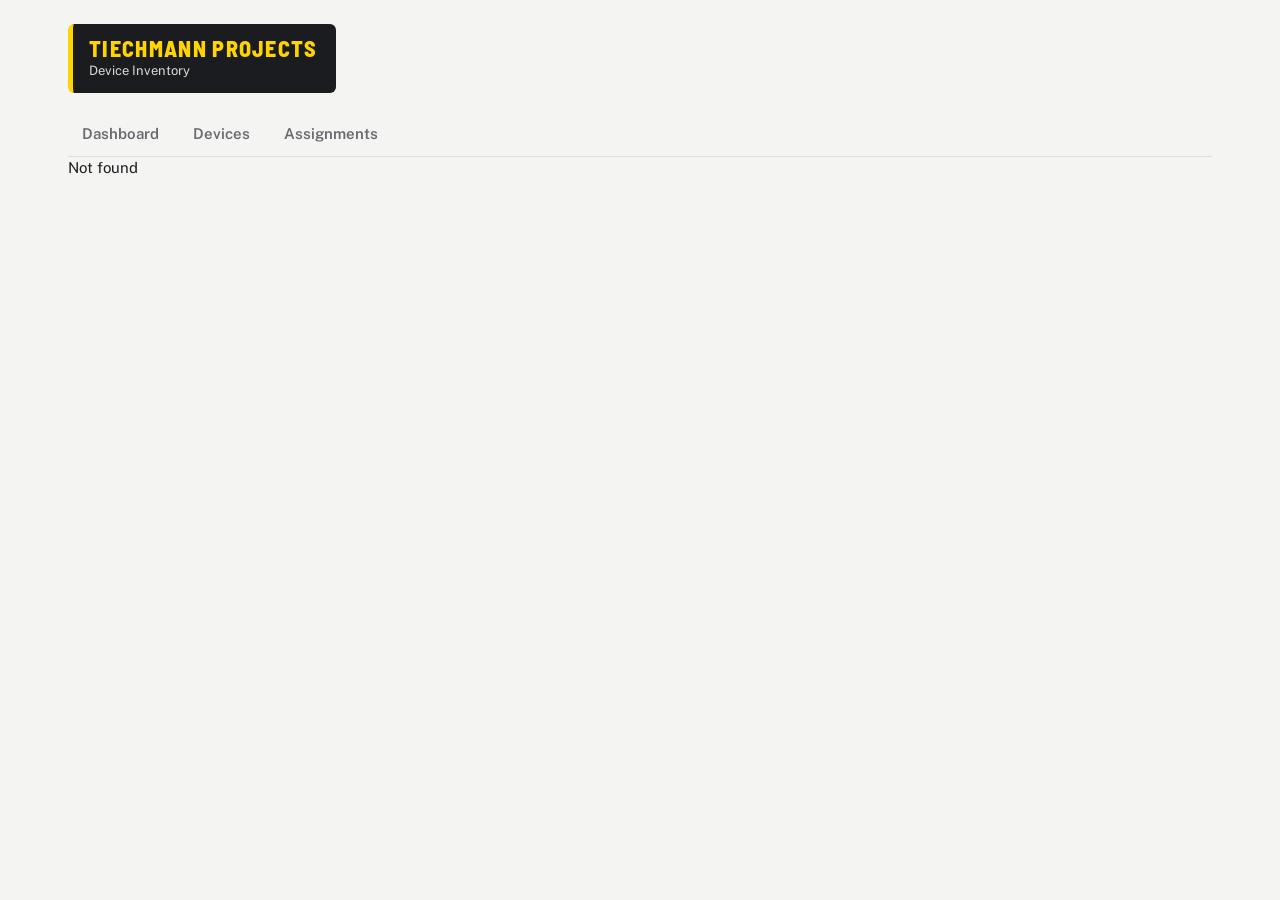
<file: static/index.html>
<!DOCTYPE html>
<html lang="en">

    <head>
        <meta charset="UTF-8" />
        <title>Device Inventory</title>
        <link rel="stylesheet" href="/static/css/infotech_css.css">
        <script type="text/javascript" src="/static/it_js/darkmode.js" defer></script>
    </head>

    <body> 
        <header>
            <div class="logo">
                <h2>TIECHMANN PROJECTS</h2>
                <p>Device Inventory</p>
            </div>
        </header>
        <nav class="nav-links">
            <a href="/infotech/" data-link>Dashboard</a>
            <a href="/infotech/devices" data-link>Devices</a>
            <a href="/infotech/assignments" data-link>Assignments</a>
        </nav>

        <main id="app"></main>
        <script type="module" src="/static/it_js/router.js"></script>
    </body>
</html>
</file>
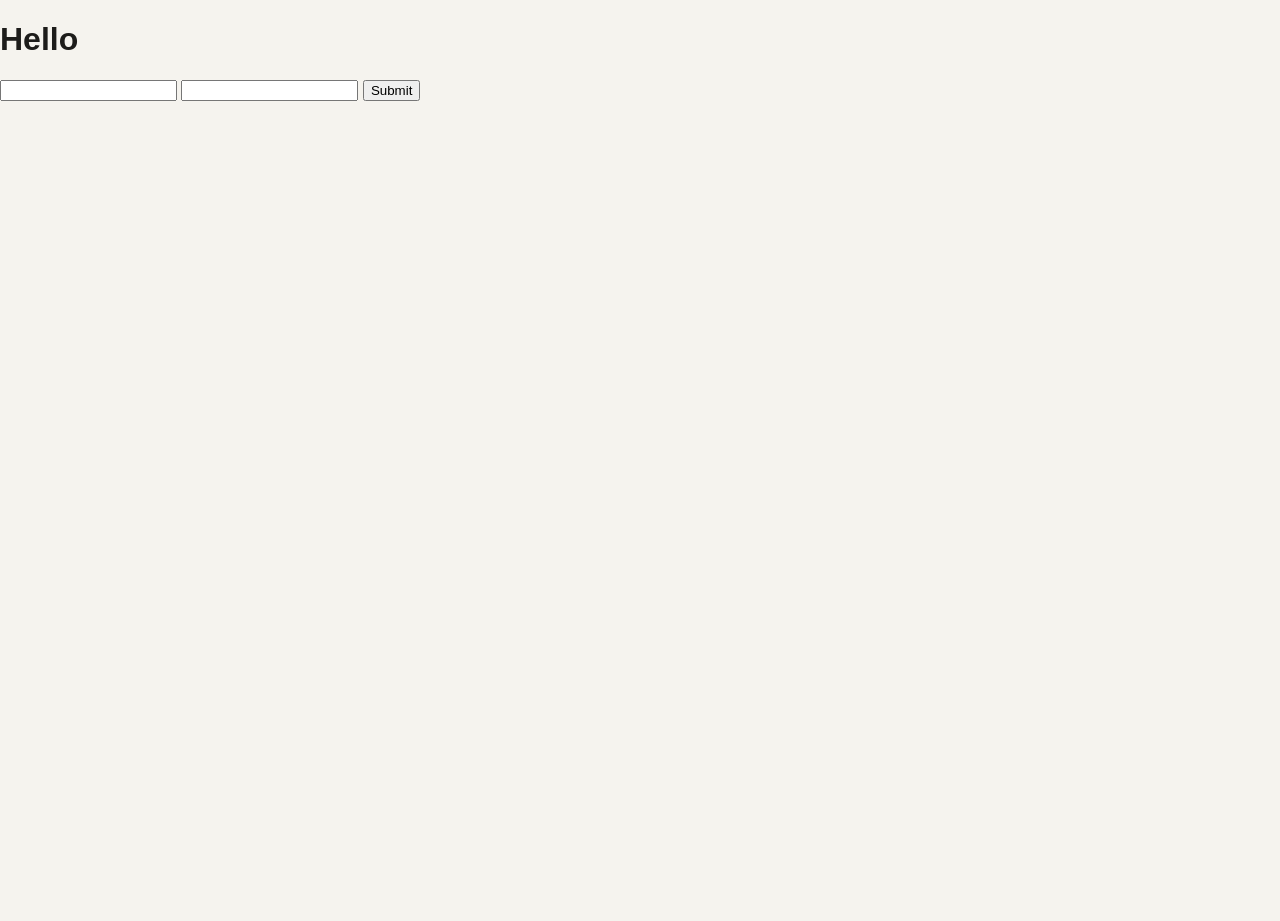
<file: HTML_templates/main/testing_page.html>
<!DOCTYPE html>
<html>
    <head>
        <meta charset="UTF-8">
        <title>Holder</title>
        <link rel="stylesheet" href="/static/css/login.css">
        <script src="/static/js/login.js" defer></script>
    </head>

    <body>
        <h1>Hello </h1>
        <form method="POST" action="/requests/testing">
            <input id="name" name="name" type="text">
            <input id="age" name="age" type="number">

            <button type="submit">Submit</button>
        </form>
    </body>
</html>
</file>
<file: static/css/infotech_css.css>
@import url('https://fonts.googleapis.com/css2?family=Barlow+Semi+Condensed:wght@400;500;600;700;800&family=Public+Sans:wght@400;600;700;800&display=swap');

/* ====================================== */
/* Tokens                                 */
/* ====================================== */
:root {
    --base-color: #F4F4F2;
    --base-varient: #FFFFFF;
    --text-color: #1B1C1F;
    --text-secondary: #686A70;
    --accent: #1F5BE0;
    --accent-text: #FFFFFF;
    --border-color: #E1E1DC;
    --row-hover: #F8F8F6;
    --header-tint: #FAFAF8;

    --logo-background: #1B1C1F;
    --logo-color-one: #FFD400;
    --logo-color-two: #D9D9D6;

    --pending-color: #7A4A00;
    --pending-background: #FCEBC4;

    --shadow: rgba(20, 22, 28, 0.22);
    --backdrop: rgba(20, 22, 28, 0.45);
    --hover: #EEF3FF;

    --free: #DFF3E4;
    --free-text: #17622C;
    --allocated: #FBE2DF;
    --allocated-text: #9E211A;
    --repair: #ECE4FB;
    --repair-text: #5B2DB0;
    --retired: #E9E9E6;
    --retired-text: #55575C;

    --radius-s: 6px;
    --radius-m: 10px;
    --font-ui: 'Public Sans', system-ui, sans-serif;
    --font-display: 'Barlow Semi Condensed', 'Public Sans', sans-serif;
}

.darkmode {
    --base-color: #151618;
    --base-varient: #1E1F22;
    --text-color: #EDEDEA;
    --text-secondary: #A1A3A9;
    --border-color: #303238;
    --accent: #5B8DFF;
    --accent-text: #0E1118;
    --row-hover: #25272B;
    --header-tint: #1A1B1E;

    --pending-color: #F5B94F;
    --pending-background: #3A2B0E;

    --logo-background: #0E0F10;
    --logo-color-one: #FFD400;
    --logo-color-two: #C9C9C6;

    --shadow: rgba(0, 0, 0, 0.6);
    --backdrop: rgba(0, 0, 0, 0.6);
    --hover: #2A2D33;

    --free: #15301F;
    --free-text: #6FD68A;
    --allocated: #3A1D1B;
    --allocated-text: #FF8F86;
    --repair: #2A2140;
    --repair-text: #B79CFF;
    --retired: #2A2B2F;
    --retired-text: #A1A3A9;
}

html {
  scrollbar-width: none;            /* Firefox + modern Chrome/Edge/Safari */
}
html::-webkit-scrollbar {
  display: none;                    /* older Chrome/Safari/Edge */
}

/* ====================================== */
/* Base                                   */
/* ====================================== */
*, *::before, *::after {
    box-sizing: border-box;
}
body {
    font-family: var(--font-ui);
    font-size: 15px;
    line-height: 1.45;
    color: var(--text-color);
    background-color: var(--base-color);
    max-width: 1200px;
    margin: 0 auto;
    padding: 24px 28px;
    -webkit-font-smoothing: antialiased;
}
h2, h3 {
    font-family: var(--font-display);
    letter-spacing: 0.005em;
}
h3 {
    margin: 5px;
}
:focus-visible {
    outline: 2px solid var(--accent);
    outline-offset: 2px;
}

body.modal-open {
    overflow: hidden;
}

/* ====================================== */
/* Header / logo / nav                    */
/* ====================================== */
header {
    margin-bottom: 20px;
}
header h2, p {
    margin: 0;
}
.logo {
    display: inline-block;
    padding: 12px 18px 12px 16px;
    background-color: var(--logo-background);
    border-radius: var(--radius-s);
    border-left: 5px solid var(--logo-color-one);
    color: var(--logo-color-one);
}
.logo h2 {
    font-size: 22px;
    font-weight: 800;
    letter-spacing: 0.06em;
    line-height: 1.1;
}
.logo p {
    color: var(--logo-color-two);
    font-size: 13px;
    margin-top: 2px;
}

.nav-links {
    display: flex;
    gap: 6px;
    border-bottom: 1px solid var(--border-color);
    padding-bottom: 0;
}
.nav-links a {
    display: inline-block;
    padding: 10px 14px;
    margin-bottom: -1px;
    border-bottom: 2px solid transparent;
    text-decoration: none;
    color: var(--text-secondary);
    font-weight: 600;
    transition: color 0.15s ease, border-color 0.15s ease;
}
.nav-links a:hover,
.nav-links a[aria-current="page"],
.nav-links a.active {
    color: var(--text-color);
    border-bottom-color: var(--logo-color-one);
}

/* ====================================== */
/* Page heading                           */
/* ====================================== */
.dashboard-header {
    display: flex;
    flex-direction: row;
    align-items: center;
    justify-content: space-between;
    gap: 16px;
}
.site-heading {
    margin-block: 24px 20px;
}
.site-heading h2, p {
    margin: 0;
}
.site-heading h2 {
    font-size: 30px;
    font-weight: 700;
    line-height: 1.1;
}
.site-heading p {
    color: var(--text-secondary);
    margin-top: 4px;
}

/* Header actions: sync | divider | primary buttons */
.header-actions {
    display: flex;
    align-items: center;
    gap: 14px;
}
.quick-buttons {
    display: flex;
    gap: 8px;
}
.sync-block {
    display: flex;
    flex-direction: column;
    align-items: flex-end;
    gap: 3px;
}
#last-synced {
    font-size: 12px;
    color: var(--text-secondary);
    font-variant-numeric: tabular-nums;
    white-space: nowrap;
}
.header-divider {
    width: 1px;
    height: 32px;
    background-color: var(--border-color);
}

html.is-loading,
html.is-loading * {
  cursor: wait !important;
}

/* ====================================== */
/* Dashboard                              */
/* ====================================== */
.quick-view {
    display: grid;
    grid-template-columns: 1fr 1fr 1fr 1fr;
    gap: 12px;
    margin-bottom: 20px;
}
.quick-view-item {
    border: 1px solid var(--border-color);
    border-radius: var(--radius-m);
    padding: 16px 18px;
    background-color: var(--base-varient);
}
.darkmode .quick-view-item {
    border-color: var(--border-color);
}
.quick-view-item p {
    margin: 0;
}
.quick-view-item p:first-child {
    color: var(--text-secondary);
    font-size: 13px;
    font-weight: 600;
}
.quick-view-item p:last-child {
    font-family: var(--font-display);
    font-weight: 700;
    font-size: 34px;
    line-height: 1.1;
    margin-top: 4px;
    font-variant-numeric: tabular-nums;
}

.activity-and-assignments {
    display: flex;
    flex-direction: row;
    width: 100%;
    gap: 20px;
}
#pending-assignments-block {
    width: 65%;
}
.pending-assignment-item {
    background-color: var(--base-varient);
    display: flex;
    flex-direction: row;
    justify-content: space-between;
    align-items: center;
    gap: 12px;

    border: 1px solid var(--border-color);
    border-radius: var(--radius-m);

    padding: 12px 14px;
    margin-bottom: 10px;
}
.pending-assignment-info p {
    margin: 0;
    font-weight: normal;
    color: var(--text-secondary);
    font-size: 14px;
}
.pending-assignment-info p:first-child {
    font-weight: 600;
    font-size: 16px;
    color: var(--text-color);
}
.recent-activity-block {
    width: 35%;
    padding: 4px 8px;
}
.pending-item {
    /* display: inline-block; */
    /* padding: 2px 10px; */
    border-radius: 8px;
    font-size: 13px;
    font-weight: 600;
    color: var(--pending-color);
    background-color: var(--pending-background);
}

/* ====================================== */
/* Buttons                                */
/* ====================================== */
#new-assignment, #add-device, #sync-tenants, .review-button {
    font: inherit;
    font-size: 13px;
    font-weight: 600;
    padding: 9px 14px;
    border-radius: var(--radius-s);
    border: 1px solid var(--border-color);
    color: var(--text-color);
    background-color: var(--base-varient);
    cursor: pointer;
    transition: background-color 0.15s ease, border-color 0.15s ease;
}
.review-button:hover, #sync-tenants:hover {
    background-color: var(--row-hover);
    border-color: var(--text-secondary);
}
#sync-tenants:disabled, #new-assign-confirm-assign:disabled {
    opacity: 0.6;
    cursor: wait;
}
#new-assignment, #add-device {
    background-color: var(--accent);
    border-color: var(--accent);
    color: var(--accent-text);
}
#new-assignment:hover, #add-device:hover {
    filter: brightness(1.08);
}

/* ====================================== */
/* Modals                                 */
/* ====================================== */
#device-modal, #review-modal, #issue-modal, #assign-modal, #assignment-modal, #device-info-modal {
    display: none;
}
#device-modal.open, #review-modal.open, #issue-modal.open, #assign-modal.open, #assignment-modal.open, #device-info-modal.open, .modal {
    display: flex;
    position: fixed;
    inset: 0;
    width: 100%;
    height: 100%;
    z-index: 100;
    background: var(--backdrop);
}
.modal-content h3, .review-content h3, .issue-page h3 {
    margin: 5px 0 20px;
    text-align: center;
    font-size: 22px;
    font-weight: 700;
}
.modal-content, .review-content, .issue-page {
    display: flex;
    flex-direction: column;
    border: 1px solid var(--border-color);
    border-radius: 14px;
    padding: 22px;
    background-color: var(--base-varient);

    position: absolute;
    top: 50%;
    left: 50%;
    transform: translate(-50%, -50%);
    width: clamp(320px, 30vw, 460px);
    max-height: 90vh;

    box-shadow: 0 20px 50px -12px var(--shadow);
    overflow-y: auto;
    scrollbar-width: none;
}
textarea {
    font: inherit;
    color: var(--text-color);
    background-color: var(--base-varient);
    border: 1px solid var(--border-color);
    border-radius: 8px;
    padding: 9px 10px;

    display: block; 
    width: 100%;
    resize: vertical;
    min-height: 60px;
}
#new-device-form {
    display: flex;
    flex-direction: column;
}
#new-device-form label, .issue-page label {
    display: flex;
    flex-direction: column;
    gap: 6px;
    margin-bottom: 14px;
    font-size: 13px;
    font-weight: 600;
    color: var(--text-secondary);
}
#new-device-form input, .issue-page input, select {
    font: inherit;
    font-size: 15px;
    font-weight: 400;
    color: var(--text-color);
    background-color: var(--base-varient);
    border: 1px solid var(--border-color);
    border-radius: 8px;
    padding: 9px 10px;
}
#new-device-form input:focus, .issue-page input:focus, select:focus, textarea:focus {
    outline: none;
    border-color: var(--accent);
    box-shadow: 0 0 0 3px color-mix(in srgb, var(--accent) 25%, transparent);
}
.form-buttons {
    display: flex;
    justify-content: space-between;
    gap: 10px;
}
#submit-device, #cancel-device, #cancel-assignment-view, .button-format, .review-buttons button {
    margin-top: 10px;
    font: inherit;
    font-size: 14px;
    font-weight: 600;
    min-width: 25%;
    height: 36px;
    padding-inline: 14px;
    background-color: var(--base-varient);
    color: var(--text-color);
    border: 1px solid var(--border-color);
    border-radius: var(--radius-s);
    cursor: pointer;
    transition: background-color 0.15s ease, border-color 0.15s ease;
}
#submit-device {
    background-color: var(--accent);
    border-color: var(--accent);
    color: var(--accent-text);
}
#cancel-device:hover, .review-buttons button:hover {
    background-color: var(--row-hover);
    border-color: var(--text-secondary);
}
#submit-device:hover {
    filter: brightness(1.08);
}

.detail-item {
    display: flex;
    flex-direction: row;
    justify-content: space-between;
    gap: 16px;
    padding-block: 8px;
    border-bottom: 1px solid var(--border-color);
    margin-bottom: 0;
}
.detail-item p:first-child {
    font-weight: 600;
    color: var(--text-secondary);
}
.software-list {
    margin-top: 6px;
}
.review-buttons {
    display: flex;
    justify-content: space-evenly;
    gap: 10px;
    margin-top: 6px;
}

/* ====================================== */
/* Search dropdowns                       */
/* ====================================== */
.asset-search, .user-search {
    position: relative;
}
#asset-results, #users-results, #new-assign-asset-results, #new-assign-users-results {
    position: absolute;
    z-index: 200;
    font: inherit;
    display: flex;
    flex-direction: column;

    border: 1px solid var(--border-color);
    border-radius: 8px;
    background-color: var(--base-varient);
    box-shadow: 0 10px 24px -8px var(--shadow);
    width: 100%;
    max-height: 250px;
    overflow-y: auto;
}
#asset-results, #new-assign-asset-results, #new-assign-users-results {
    top: 100%;
}
#users-results {
    bottom: 100%;
}
.device-item {
    font: inherit;
    padding: 10px 12px;
    cursor: pointer;
}
.device-item:hover {
    background-color: var(--hover);
}

/* ====================================== */
/* Devices section                        */
/* ====================================== */
.search-options {
    display: flex;
    flex-direction: row;
    align-items: center;
    width: 100%;
    justify-content: space-between;
    gap: 8px;
    margin-bottom: 16px;
}
.search-options input {
    flex: 6;
    padding: 0 12px;
    color: var(--text-color);
    background: var(--base-varient);
    border: 1px solid var(--border-color);
    border-radius: var(--radius-s);
}
.search-options input:focus {
    outline: none;
    border-color: var(--accent);
    box-shadow: 0 0 0 3px color-mix(in srgb, var(--accent) 25%, transparent);
}
.search-options select {
    flex: 1;
    font-weight: 600;
    font-size: 13px;
    width: 500px;
    border: 1px solid var(--border-color);
    border-radius: var(--radius-s);
    background: var(--base-varient);
    color: var(--text-secondary);
    cursor: pointer;
    transition: background-color 0.15s ease, color 0.15s ease;
}
.search-options button:hover {
    color: var(--text-color);
    background: var(--row-hover);
}
.search-options input,
.search-options select {
    font-family: inherit;
    height: 36px;
}
.search-options button.selected {
    background: var(--text-color);
    border-color: var(--text-color);
    color: var(--base-varient);
}

.table-container {
    display: flex;
    flex-direction: column;
    margin-bottom: 20px;
    border: 1px solid var(--border-color);
    border-radius: var(--radius-m);
    background: var(--base-varient);
    overflow: hidden;
}
.table-row {
    display: grid;
    grid-template-columns: 1fr 1fr 1fr 1fr;
    align-items: center;
    border-top: 1px solid var(--border-color);
    padding: 12px 16px;
}
.table-row:first-child {
    border-top: none;
}
.table-row:not(.table-header):hover {
    background: var(--row-hover);
}
.table-row.align-center {
    align-items: center;
}
.table-header {
    background: var(--header-tint);
    color: var(--text-secondary);
    font-size: 13px;
    font-weight: 700;
    padding-block: 10px;
}
.asset_number {
    font-family: var(--font-display);
    font-size: 17px;
    font-weight: 600;
    font-variant-numeric: tabular-nums;
}
.assignee, .site {
    color: var(--text-secondary);
}

.available, .assigned, .repair, .retired {
    display: inline-flex;
    align-items: center;
    gap: 6px;
    width: fit-content;
    border: none;
    border-radius: 999px;
    padding: 2px 11px 2px 9px;
    font-size: 13px;
    font-weight: 600;
    text-transform: capitalize;
}
.available::before, .assigned::before, .repair::before, .retired::before {
    content: '';
    width: 7px;
    height: 7px;
    border-radius: 50%;
    background: currentColor;
}
.available {
    color: var(--free-text);
    background: var(--free);
}
.assigned {
    color: var(--allocated-text);
    background: var(--allocated);
}
.repair {
    color: var(--repair-text);
    background: var(--repair);
}
.retired {
    color: var(--retired-text);
    background: var(--retired);
}

/* ====================================== */
/* Theme switch                           */
/* ====================================== */
#theme-switch {
    width: 100%;
    display: flex;
    padding-block: 12px 4px;
}
.button {
    background-color: #C4C5C9;
    width: 40px;
    height: 22px;
    border-radius: 100px;
    cursor: pointer;
    position: relative;
    z-index: 10;
    transition: background-color 0.2s;
}
.button::before {
    position: absolute;
    content: '';
    background-color: white;
    width: 18px;
    height: 18px;
    border-radius: 100px;
    margin: 2px;
    box-shadow: 0 1px 2px rgba(0, 0, 0, 0.3);
    transition: transform 0.2s;
}
#theme-switch input:checked + .button {
    background-color: var(--accent);
}
#theme-switch input:checked + .button::before {
    transform: translateX(18px);
}
#theme-switch input {
    display: none;
}

/* ====================================== */
/* Small screens                          */
/* ====================================== */
@media (max-width: 760px) {
    body {
        padding: 16px;
    }
    .dashboard-header {
        flex-wrap: wrap;
    }
    .header-actions {
        width: 100%;
        flex-wrap: wrap;
        justify-content: space-between;
        margin-bottom: 16px;
    }
    .header-divider {
        display: none;
    }
    .sync-block {
        align-items: flex-start;
    }
    .quick-view {
        grid-template-columns: 1fr 1fr;
    }
    .activity-and-assignments {
        flex-direction: column;
    }
    #pending-assignments-block, .recent-activity-block {
        width: 100%;
    }
    .modal-content, .review-content, .issue-page {
        width: 92%;
    }
    .search-options {
        flex-wrap: wrap;
    }
    .search-options input {
        flex: 1 1 100%;
    }
    .table-row {
        grid-template-columns: 1fr 1fr;
        row-gap: 6px;
    }
}

@media (prefers-reduced-motion: reduce) {
    * {
        transition: none !important;
    }
}

.assignment-name {
    font-weight: 600;
}
.assignment-date {
    color: var(--text-secondary);
    font-variant-numeric: tabular-nums;
}

/* ====================================== */
/* For the assignment modal                       */
/* ====================================== */

.info-list {
    display: flex;
    flex-direction: column;
    margin-bottom: 30px;
}
.info-field {
    display: flex;
    flex-direction: column;
    gap: 4px;
    padding-block: 10px;
    border-bottom: 1px solid var(--border-color);
}
.info-field:last-child {
    border-bottom: none;
}
.info-label {
    font-size: 13px;
    font-weight: 600;
    color: var(--text-secondary);
}
.info-value {
    font-size: 15px;
    color: var(--text-color);
    overflow-wrap: anywhere;
}

/* This is a device section */
.search-field {
    position: relative;
}

.search-results {
    position: absolute;
    z-index: 200px;
    font: inherit;
    display: flex;
    flex-direction: column;

    border: 1px solid var(--border-color);
    border-radius: 8px;
    background-color: var(--base-varient);
    box-shadow: 0 10px 24px -8px var(--shadow);
    width: 100%;
    max-height: 250px;
    overflow-y: auto;    

    top: 100%;
}

.result-item {
    font: inherit;
    padding: 10px 12px;
    cursor: pointer;
}

.result-item:hover {
    background-color: var(--hover);
}


button[type="submit"]:disabled {
    opacity: 0.6;
    cursor: not-allowed;
}

.note {
    font: inherit;
    font-size: 15px;
    font-weight: 400;
    color: var(--text-color);
}

    /* position: absolute;
    z-index: 200;
    font: inherit;
    display: flex;
    flex-direction: column;

    border: 1px solid var(--border-color);
    border-radius: 8px;
    background-color: var(--base-varient);
    box-shadow: 0 10px 24px -8px var(--shadow);
    width: 100%;
    max-height: 250px;
    overflow-y: auto; */
</file>
<file: static/css/login.css>
/* ============ Tokens (move to base.css to share) ============ */
:root {
    --brand: var(--base-yellow);
    --brand-light: color-mix(in srgb, var(--base-yellow) 78%, white);
    --brand-soft: color-mix(in srgb, var(--base-yellow) 14%, white);
    --ink: var(--base-black);

    --bg: #f5f3ee;
    --surface: #ffffff;
    --surface-muted: #faf9f6;
    --border: #e6e3dc;
    --border-strong: #d3cfc6;
    --text: #1d1c1a;
    --muted: #6f6b63;
    --placeholder: #a29d93;

    --radius-sm: 10px;
    --radius: 18px;
    --shadow-sm: 0 1px 2px rgba(20, 19, 17, 0.05), 0 2px 8px rgba(20, 19, 17, 0.05);
    --shadow-md: 0 2px 4px rgba(20, 19, 17, 0.06), 0 12px 28px rgba(20, 19, 17, 0.12);
    --focus-ring: 0 0 0 3px color-mix(in srgb, var(--base-yellow) 35%, transparent);

    --danger: #e03131;
}

/* ============ Page ============ */
*,
*::before,
*::after {
    box-sizing: border-box;
}

body {
    margin: 0;
    min-height: 100vh;
    font-family: "Segoe UI", "Segoe UI Web", "Helvetica Neue", Arial, sans-serif;
    color: var(--text);
    background: var(--bg);
    -webkit-font-smoothing: antialiased;
}

.login-shell {
    display: grid;
    grid-template-columns: 1.1fr 1fr;
    min-height: 100vh;
}

/* ============ Brand panel ============ */
.brand-panel {
    position: relative;
    overflow: hidden;
    display: flex;
    background: var(--ink);
    color: #fff;
}
.brand-bg {
    position: absolute;
    inset: 0;
    width: 100%;
    height: 100%;
    object-fit: cover;
    object-position: 50% 60%;
}
/* dark wash + orange glow */
.brand-panel::before {
    content: "";
    position: absolute;
    inset: 0;
    background:
        linear-gradient(180deg, rgba(20, 19, 17, 0.35) 0%, rgba(20, 19, 17, 0.92) 85%);
}
.brand-panel::after {
    content: "";
    position: absolute;
    left: -120px;
    bottom: -160px;
    width: 460px;
    height: 460px;
    border-radius: 50%;
    background: radial-gradient(circle, color-mix(in srgb, var(--base-yellow) 40%, transparent), transparent 70%);
    pointer-events: none;
}

.brand-content {
    position: relative;
    z-index: 1;
    display: flex;
    flex-direction: column;
    justify-content: space-between;
    width: 100%;
    padding: 40px 48px 56px;
}
.brand-logo {
    height: 48px;
    width: auto;
    align-self: flex-start;
    border-radius: 8px;
    box-shadow: 0 4px 14px rgba(0, 0, 0, 0.3);
}
.brand-copy {
    max-width: 460px;
}
.brand-copy span {
    display: block;
    margin-bottom: 10px;
    font-size: 0.75rem;
    font-weight: 700;
    letter-spacing: 0.12em;
    text-transform: uppercase;
    color: var(--brand-light);
}
.brand-copy h2 {
    margin: 0;
    font-size: clamp(1.6rem, 2.6vw, 2.3rem);
    font-weight: 700;
    line-height: 1.2;
    letter-spacing: -0.015em;
}

/* ============ Sign-in side ============ */
.login-side {
    display: grid;
    place-items: center;
    padding: 40px 24px;
    background-image: radial-gradient(900px 380px at 100% -10%, var(--brand-soft), transparent 60%);
}

.login-block {
    width: 100%;
    max-width: 420px;
    padding: 40px 36px 32px;
    background: var(--surface);
    border: 1px solid var(--border);
    border-top: 5px solid var(--ink);
    border-radius: var(--radius);
    box-shadow:
        0 1px 2px rgba(20, 19, 17, 0.05),
        0 10px 30px rgba(20, 19, 17, 0.08),
        0 30px 60px -20px rgba(20, 19, 17, 0.18);
}

.login-heading h1 {
    margin: 0;
    font-size: 1.6rem;
    font-weight: 700;
    letter-spacing: -0.01em;
}
.login-heading p {
    margin: 6px 0 0;
    font-size: 0.925rem;
    color: var(--muted);
}

/* ============ Fields ============ */
.format-input {
    margin-top: 26px;
    display: flex;
    flex-direction: column;
    gap: 16px;
}
.input-fields {
    display: flex;
    flex-direction: column;
    gap: 6px;
}
.input-fields label {
    font-size: 0.85rem;
    font-weight: 600;
}
.input-fields input {
    width: 100%;
    font: inherit;
    font-size: 0.95rem;
    color: var(--text);
    padding: 12px 14px;
    background: var(--surface-muted);
    border: 1px solid var(--border-strong);
    border-radius: var(--radius-sm);
    transition: border-color 0.15s ease, box-shadow 0.15s ease, background-color 0.15s ease;
}
.input-fields input::placeholder {
    color: var(--placeholder);
}
.input-fields input:hover {
    border-color: #b8b3a8;
}
.input-fields input:focus {
    outline: none;
    background: var(--surface);
    border-color: var(--ink);
    box-shadow: var(--focus-ring);
}

/* ============ Error message ============ */
#incorrect-credentials {
    margin-top: 16px;
    padding: 10px 14px;
    font-size: 0.875rem;
    color: #b42323;
    background: color-mix(in srgb, var(--danger) 9%, white);
    border: 1px solid color-mix(in srgb, var(--danger) 25%, white);
    border-left: 3px solid var(--danger);
    border-radius: var(--radius-sm);
    animation: shake 0.35s ease;
}
#incorrect-credentials p {
    margin: 0;
}
#incorrect-credentials p + p {
    margin-top: 4px;
}
@keyframes shake {
    0%, 100% { transform: translateX(0); }
    25%      { transform: translateX(-4px); }
    75%      { transform: translateX(4px); }
}

/* ============ Button ============ */
#login-button {
    display: flex;
    align-items: center;
    justify-content: center;
    gap: 10px;
    width: 100%;
    margin-top: 24px;
    padding: 13px 20px;
    font: inherit;
    font-size: 0.975rem;
    font-weight: 600;
    color: #fff;
    background: var(--ink);
    border: none;
    border-radius: var(--radius-sm);
    cursor: pointer;
    box-shadow: var(--shadow-sm);
    transition: transform 0.2s ease, box-shadow 0.2s ease;
}
#login-button svg {
    color: var(--brand-light);
    transition: transform 0.2s ease;
}
#login-button:hover {
    transform: translateY(-2px);
    box-shadow: 0 10px 26px color-mix(in srgb, var(--base-yellow) 35%, transparent), var(--shadow-md);
}
#login-button:hover svg {
    transform: translateX(3px);
}
#login-button:active {
    transform: translateY(0);
}
#login-button:focus-visible {
    outline: none;
    box-shadow: var(--focus-ring);
}

/* ============ Footer ============ */
.login-footer {
    margin: 22px 0 0;
    padding-top: 18px;
    border-top: 1px solid var(--border);
    font-size: 0.8rem;
    line-height: 1.5;
    text-align: center;
    color: var(--muted);
}
.login-footer a {
    color: var(--ink);
    font-weight: 600;
    text-decoration: none;
    border-bottom: 1px solid var(--brand);
}
.login-footer a:hover {
    border-bottom-width: 2px;
}

/* ============ Responsive ============ */
@media (max-width: 860px) {
    .login-shell {
        grid-template-columns: 1fr;
        grid-template-rows: auto 1fr;
    }
    .brand-content {
        flex-direction: row;
        align-items: center;
        gap: 16px;
        padding: 24px;
    }
    .brand-logo {
        height: 40px;
        align-self: center;
    }
    .brand-copy h2 {
        display: none;
    }
    .brand-copy span {
        margin: 0;
    }
    .login-side {
        align-items: start;
        padding: 32px 16px 48px;
    }
    .login-block {
        padding: 32px 24px 26px;
    }
}
</file>
